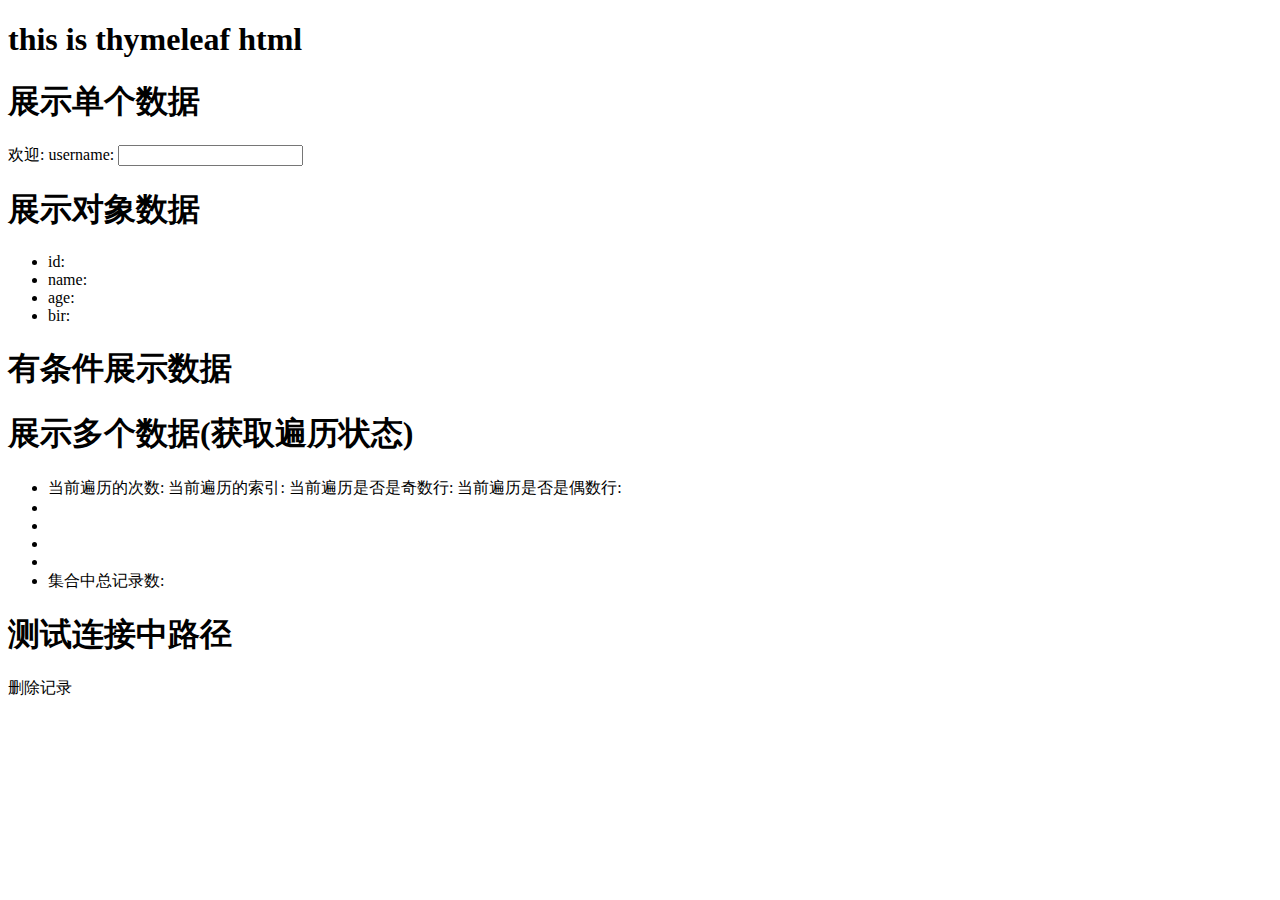
<file: springBoot/个人源码&资料/SpringBootDemo/target/classes/templates/index.html>
<!DOCTYPE html>
<html lang="en" xmlns:th="http://www.thymeleaf.org">
<head >
    <meta charset="UTF-8">
    <title>Index</title>
    <!--@符需要在配置文件中配置静态路径-->
    <link rel="stylesheet" th:href="@{/css/index.css}">
    <script th:src="@{/js/jquery-3.4.1.min.js}"></script>
    <script>
        /*定时刷新页面*/
        $(function(){
            setInterval(function(){
                alert("定时器触发，将更新页面");
                $.get("[[@{/thymeleafJson}]]",function (res) {
                    $.each(res,function (index,data) {
                        console.log(data);
                    })
                });
            },20000);
        });
    </script>
</head>
<body>


<h1>this is thymeleaf html</h1>

<h1>展示单个数据</h1>

欢迎: <span th:text="${name}"/>  username: <span th:utext="${username}"></span>
<input type="text" th:value="${name}">

<h1>展示对象数据</h1>

<ul>
    <li>id:<span th:text="${user.id}"/></li>
    <li>name:<span th:text="${user.name}"/></li>
    <li>age:<span th:text="${user.age}"/></li>
    <li>bir:<span th:text="${#dates.format(user.bir,'yyyy-MM-dd')}"/></li>
</ul>

<h1>有条件展示数据</h1>


<span th:if="${user.age} le 23" th:text="${user.name}"></span>



<h1>展示多个数据(获取遍历状态)</h1>

<ul th:each="user,userStat:${users}">
    <li>当前遍历的次数: <span th:text="${userStat.count}"/> 当前遍历的索引: <span th:text="${userStat.index}"/> 当前遍历是否是奇数行: <span th:text="${userStat.odd}"/> 当前遍历是否是偶数行: <span th:text="${userStat.even}"/> </li>
    <li><span th:text="${user.id}"/></li>
    <li><span th:text="${user.name}"/></li>
    <li><span th:text="${user.age}"/></li>
    <li><span th:text="${#dates.format(user.bir,'yyyy年MM月dd日')}"/></li>
    <li>集合中总记录数:<span th:text="${userStat.size}"/></li>
</ul>


<h1>测试连接中路径</h1>
<a th:href="@{/delete(id=21,name='xiaohei')}">删除记录</a>

</body>
</html>
</file>
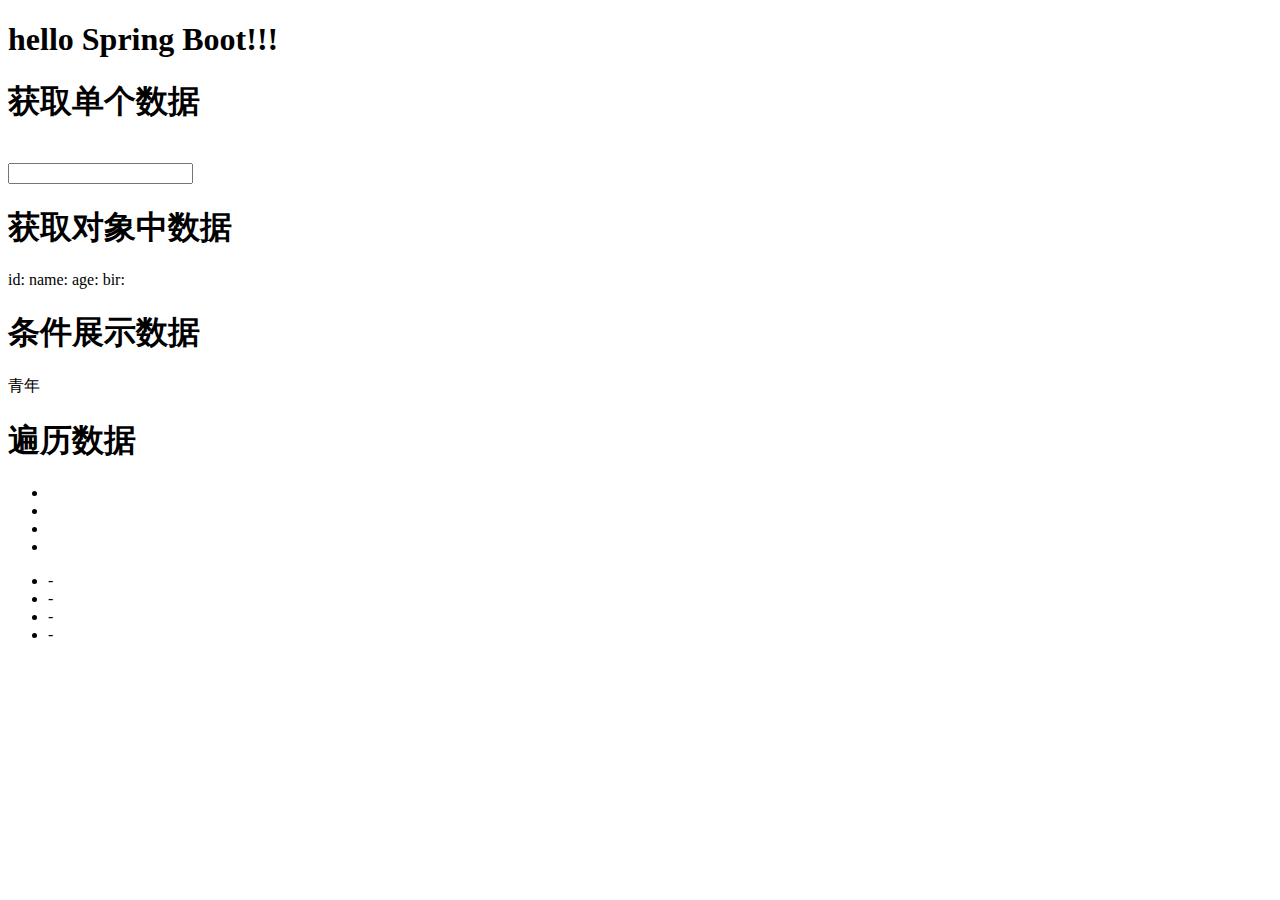
<file: springBoot/视频源码&资料/springboot新版资料/springboot新版资料/springboot代码/springboot_day3/target/classes/templates/index.html>
<!DOCTYPE html>
<html lang="en" xmlns:th="http://www.thymeleaf.org">
<head>
    <meta charset="UTF-8">
    <title>Index.HTML</title>
    <link rel="stylesheet" th:href="@{/css/index.css}">
</head>
<body>


    <h1>hello Spring Boot!!!</h1>


    <h1>获取单个数据</h1>
    <span th:utext="${name}"/> <br>

    <input type="text" th:value="${username}"/>

    <h1>获取对象中数据</h1>
    id:<span th:text="${user.id}"></span>
    name:<span th:text="${user.name}"></span>
    age:<span th:text="${user.age}"></span>
    bir: <span th:text="${#dates.format(user.bir, 'yyyy-MM-dd HH:mm')}"></span>

    <h1>条件展示数据</h1>
    <span th:if="${user.age} eq 23">
        青年
    </span>

    <h1>遍历数据</h1>
    <ul th:each="user:${users}">
        <li th:text="${user.id}"></li>
        <li th:text="${user.name}"></li>
        <li th:text="${user.age}"></li>
        <li th:text="${#dates.format(user.bir,'yyyy-MM-dd')}"></li>
    </ul>

    <ul th:each="user,userStat:${users}">
        <li><span th:text="${userStat.index}"/>-<span th:text="${user.id}"/></li>
        <li><span th:text="${userStat.odd}"/>-<span th:text="${user.name}"/></li>
        <li><span th:text="${userStat.even}"/>-<span th:text="${user.age}"/></li>
        <li><span th:text="${userStat.size}"/>-<span th:text="${user.bir}"/></li>
    </ul>

</body>
</html>
</file>
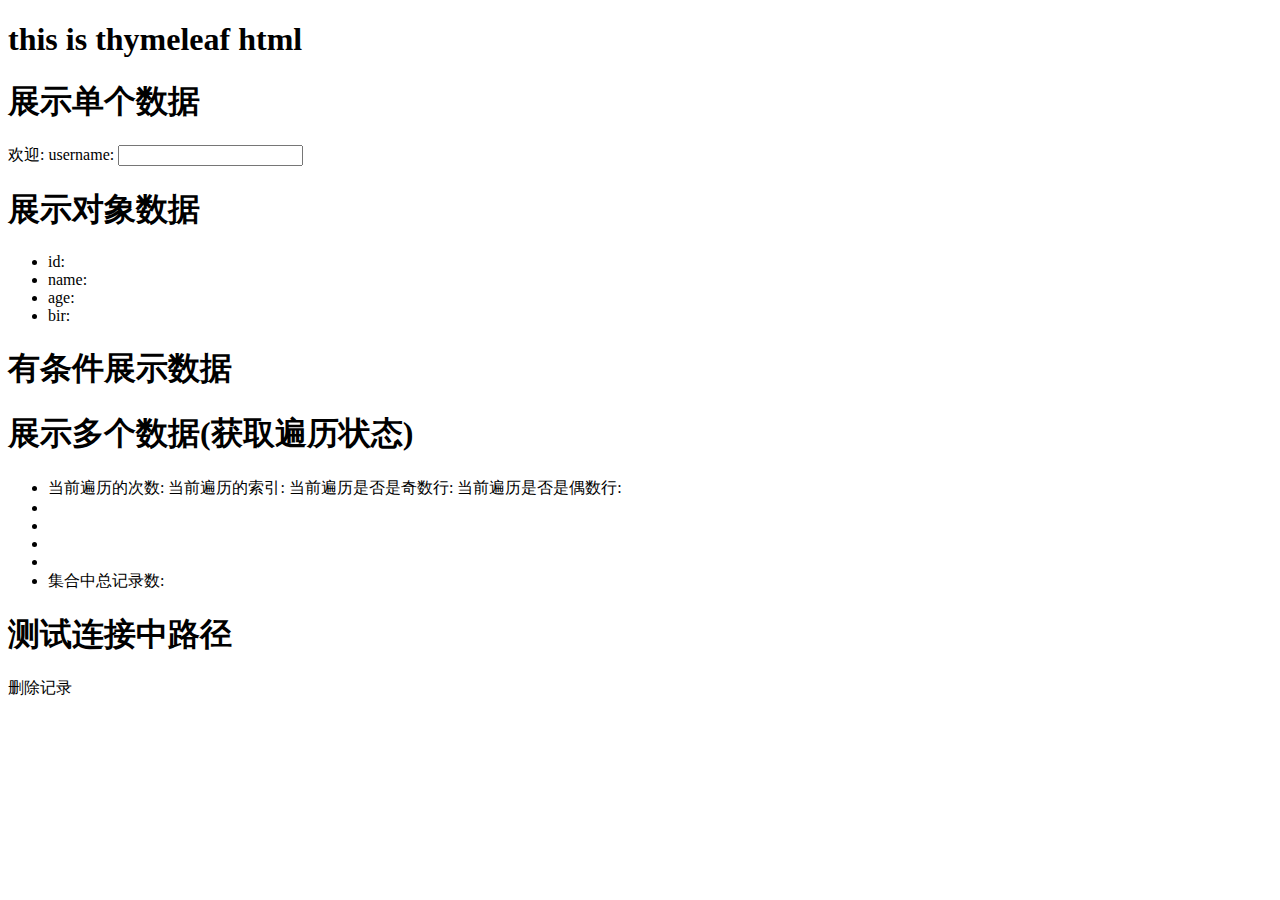
<file: springBoot/视频源码&资料/springboot新版资料/springboot新版资料/springboot代码/springboot_day5/target/classes/templates/index.html>
<!DOCTYPE html>
<html lang="en" xmlns:th="http://www.thymeleaf.org">
<head >
    <meta charset="UTF-8">
    <title>Index</title>
    <link rel="stylesheet" th:href="@{/css/index.css}">
    <script th:src="@{/js/jquery-3.4.1.min.js}"></script>
    <script>
        $(function(){
            alert();
        });
    </script>
</head>
<body>


    <h1>this is thymeleaf html</h1>

    <h1>展示单个数据</h1>

        欢迎: <span th:text="${name}"/>  username: <span th:utext="${username}"></span>
             <input type="text" th:value="${name}">

    <h1>展示对象数据</h1>

        <ul>
            <li>id:<span th:text="${user.id}"/></li>
            <li>name:<span th:text="${user.name}"/></li>
            <li>age:<span th:text="${user.age}"/></li>
            <li>bir:<span th:text="${#dates.format(user.bir,'yyyy-MM-dd')}"/></li>
        </ul>

    <h1>有条件展示数据</h1>


        <span th:if="${user.age} le 23" th:text="${user.name}"></span>



    <h1>展示多个数据(获取遍历状态)</h1>

    <ul th:each="user,userStat:${users}">
        <li>当前遍历的次数: <span th:text="${userStat.count}"/> 当前遍历的索引: <span th:text="${userStat.index}"/> 当前遍历是否是奇数行: <span th:text="${userStat.odd}"/> 当前遍历是否是偶数行: <span th:text="${userStat.even}"/> </li>
        <li><span th:text="${user.id}"/></li>
        <li><span th:text="${user.name}"/></li>
        <li><span th:text="${user.age}"/></li>
        <li><span th:text="${#dates.format(user.bir,'yyyy年MM月dd日')}"/></li>
        <li>集合中总记录数:<span th:text="${userStat.size}"/></li>
    </ul>


    <h1>测试连接中路径</h1>
    <a th:href="@{/user/delete(id=21,name='xiaohei')}">删除记录</a>

</body>
</html>
</file>
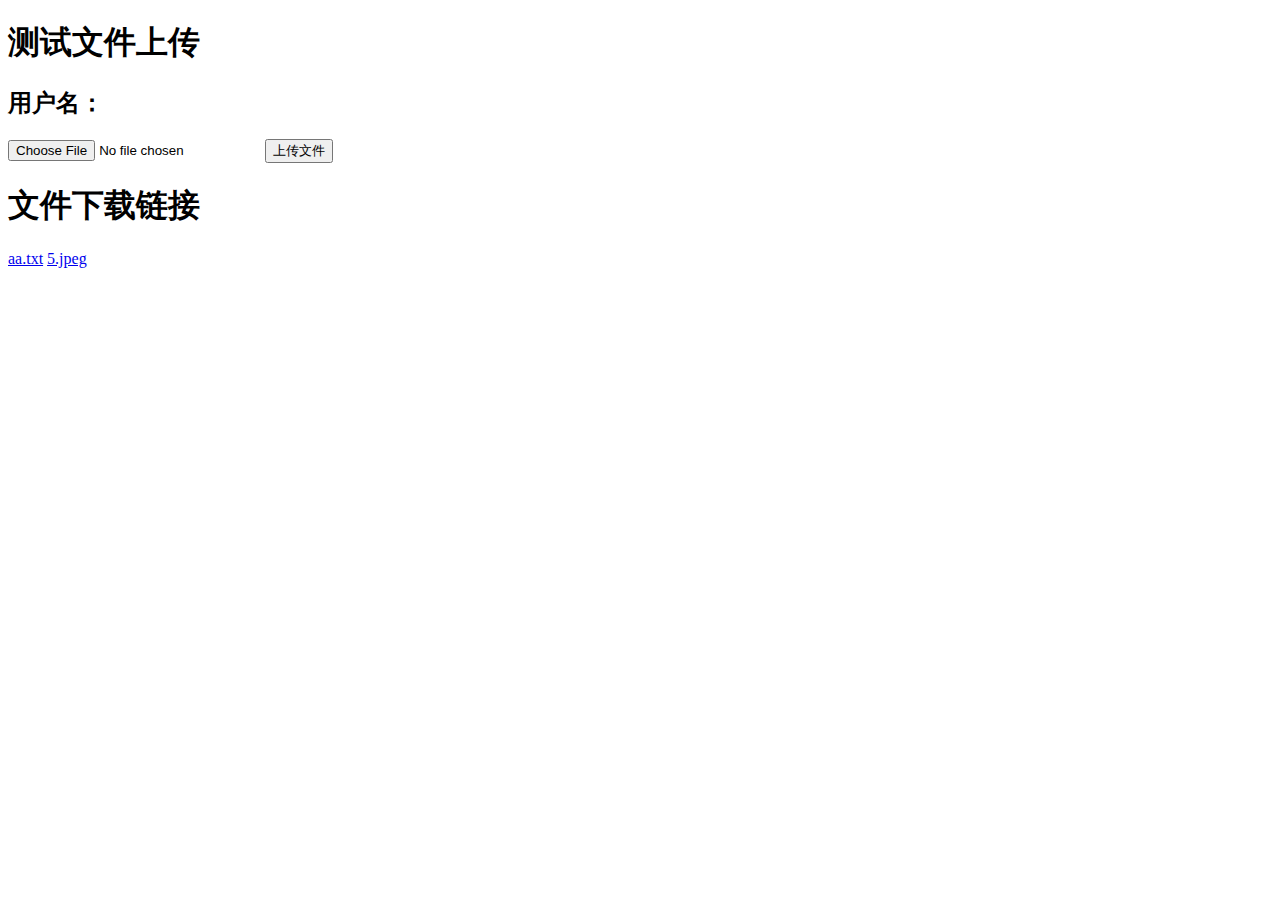
<file: springBoot/个人源码&资料/SpringBootDemo/target/classes/templates/file.html>
<!DOCTYPE html>
<html lang="en"  xmlns:th="http://www.thymeleaf.org">
<head>
    <meta charset="UTF-8">
    <title>用来测试在springboot实现文件上传</title>
</head>
<body>

<h1>测试文件上传</h1>
<h2 >用户名：<span th:if="${session.user!=null}" th:text="${session.user}"/></h2>

<form action="/springboot/upload" method="post" enctype="multipart/form-data">
    <input type="file" name="aaa" />
    <input type="submit" value="上传文件">
</form>


<h1>文件下载链接</h1>
<a href="/springboot/download?fileName=aa.txt">aa.txt</a>
<a href="/springboot/download?fileName=5.jpeg">5.jpeg</a>
</body>
</html>
</file>
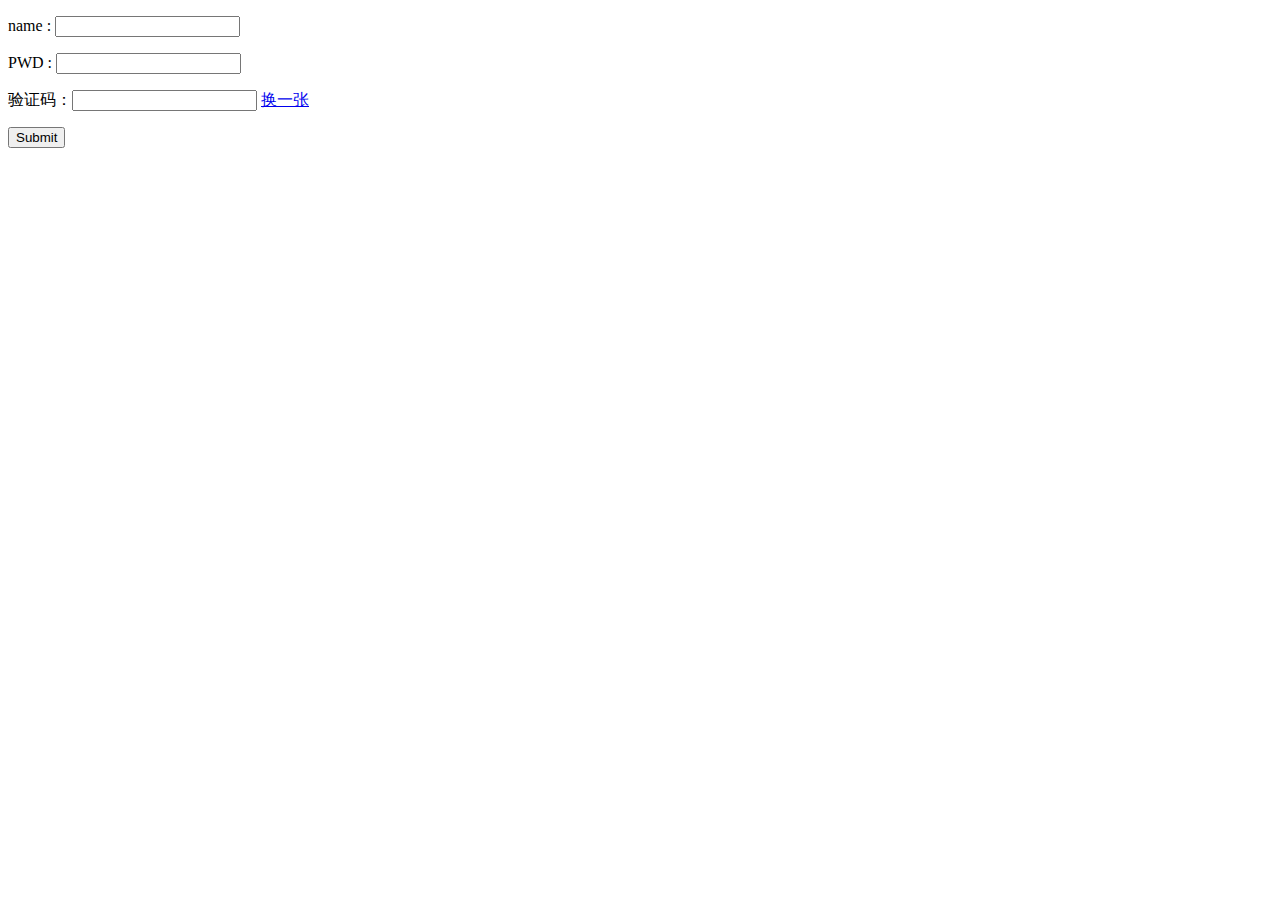
<file: springBoot/个人源码&资料/SpringBootDemo/target/classes/templates/Login.html>
<!DOCTYPE html>
<html lang="en" xmlns:th="http://www.thymeleaf.org">
<head>
    <meta charset="UTF-8">
    <title>Title</title>
</head>
<body>
<form action="/springboot/loginto" method="post">
    <p> name : <input type="text" name="name" /></p>
    <p> PWD : <input type="text" name="pwd" /></p>
    <p>验证码：<img id = "num" th:src="@{/getCode}"/><input type="text" name="code" /> <a href = "javascript:void (0);" onclick="document.getElementById('num').src = '/springboot/getCode?'+(new Date).getTime()">换一张</a></p>
    <input type="submit" value="Submit" />
</form>
</body>
</html>
</file>
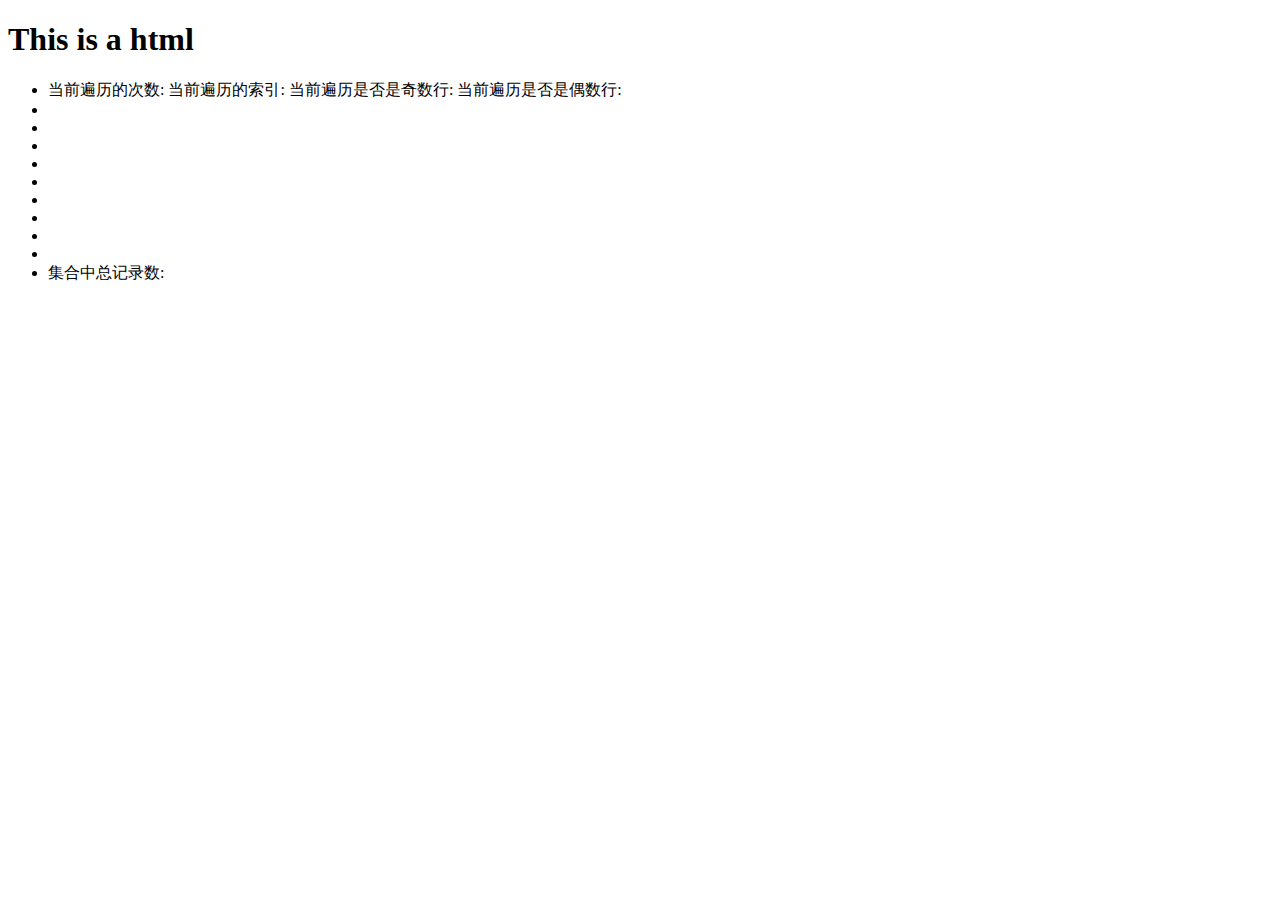
<file: springBoot/个人源码&资料/SpringBootDemo/target/classes/templates/mybatis.html>
<!DOCTYPE html>
<html lang="en" xmlns:th="http://www.thymeleaf.org">
<head>
    <meta charset="UTF-8">
    <title>mybatis</title>
</head>
<body>
<h1>This is a html</h1>
<ul th:each="AmUsers,userStat:${AmUsers}">
    <li>当前遍历的次数: <span th:text="${userStat.count}"/> 当前遍历的索引: <span th:text="${userStat.index}"/> 当前遍历是否是奇数行: <span th:text="${userStat.odd}"/> 当前遍历是否是偶数行: <span th:text="${userStat.even}"/> </li>
    <li><span th:text="${AmUsers.userId}"/></li>
    <li><span th:text="${AmUsers.userOpenId}"/></li>
    <li><span th:text="${AmUsers.userMobile}"/></li>
    <li><span th:text="${AmUsers.userNo}"/></li>
    <li><span th:text="${AmUsers.userName}"/></li>
    <li><span th:text="${AmUsers.userPhoto}"/></li>
    <li><span th:text="${AmUsers.userTypeId}"/></li>
    <li><span th:text="${AmUsers.userFocusStateId}"/></li>
    <li><span th:text="${AmUsers.accountId}"/></li>
    <li>集合中总记录数:<span th:text="${userStat.size}"/></li>
</ul>
</body>
</html>
</file>
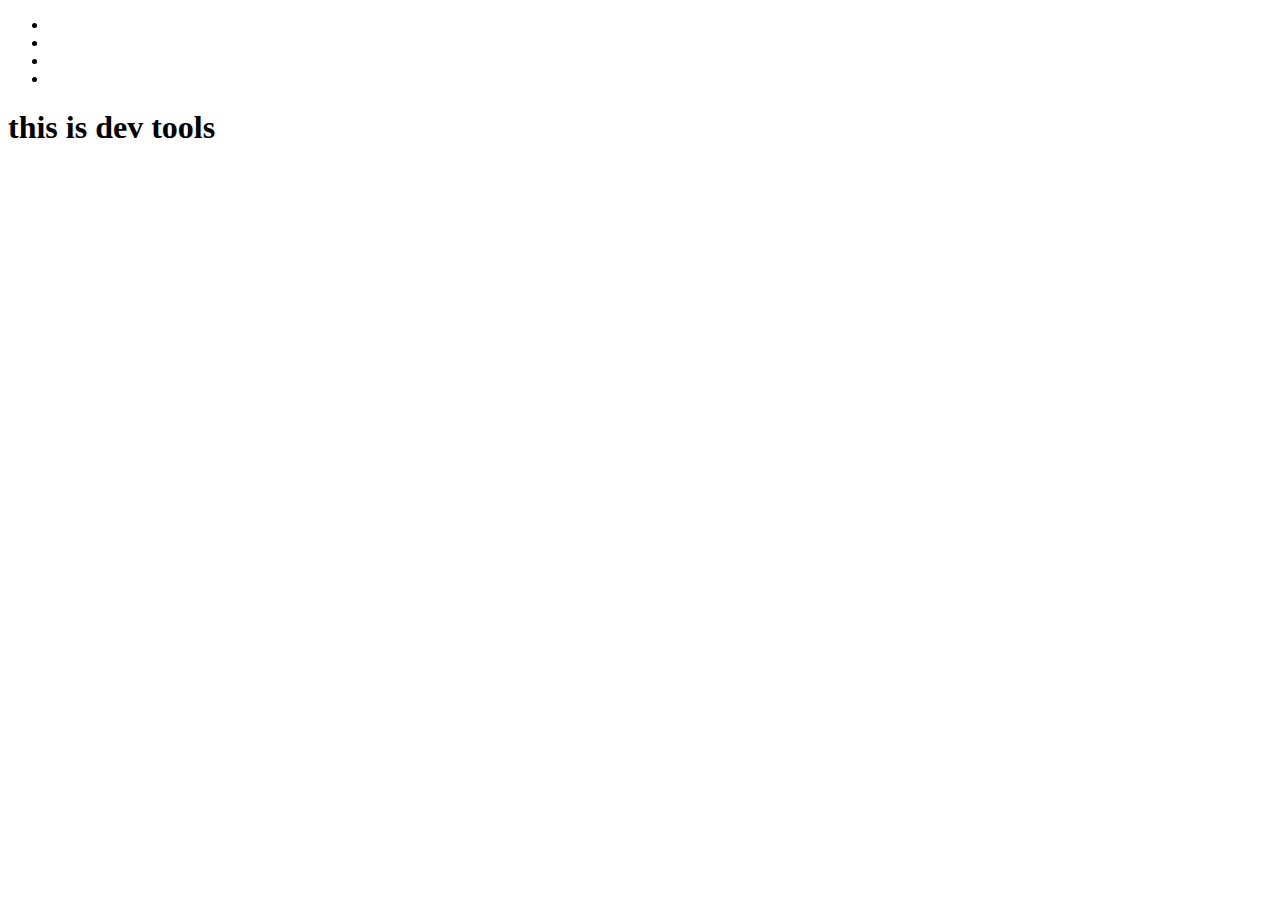
<file: springBoot/视频源码&资料/springboot新版资料/springboot新版资料/springboot代码/springboot_day6/target/classes/templates/showAll.html>
<!DOCTYPE html>
<html lang="en" xmlns:th="http://www.thymeleaf.org">
<head>
    <meta charset="UTF-8">
    <title>ShowAll</title>
</head>
<body>



    <ul th:each="user,userStat:${users}">
        <li><span th:text="${userStat.index}"/><span th:text="${user.id}"/></li>
        <li><span th:text="${user.name}"/></li>
        <li><span th:text="${user.age}"/></li>
        <li><span th:text="${#dates.format(user.bir,'yyyy-MM-dd')}"/></li>
    </ul>


    <h1>this is dev tools</h1>
</body>
</html>
</file>
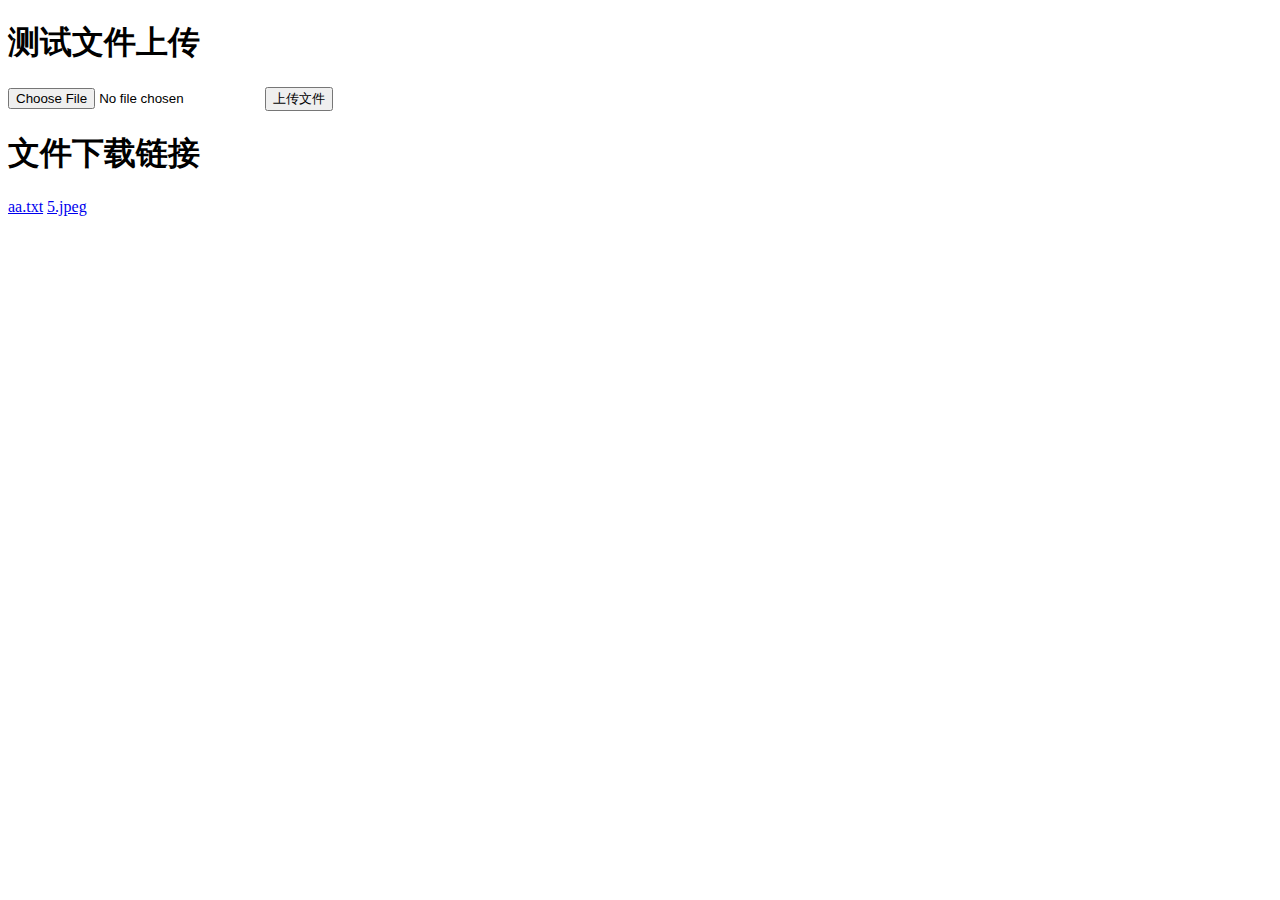
<file: springBoot/视频源码&资料/springboot新版资料/springboot新版资料/springboot代码/springboot_day7/target/classes/templates/upload.html>
<!DOCTYPE html>
<html lang="en">
<head>
    <meta charset="UTF-8">
    <title>用来测试在springboot实现文件上传</title>
</head>
<body>

<h1>测试文件上传</h1>

<form action="/springboot_day7/file/upload" method="post" enctype="multipart/form-data">
    <input type="file" name="aaa" />
    <input type="submit" value="上传文件">
</form>


<h1>文件下载链接</h1>
<a href="/springboot_day7/file/download?fileName=aa.txt">aa.txt</a>
<a href="/springboot_day7/file/download?fileName=5.jpeg">5.jpeg</a>
</body>
</html>
</file>
